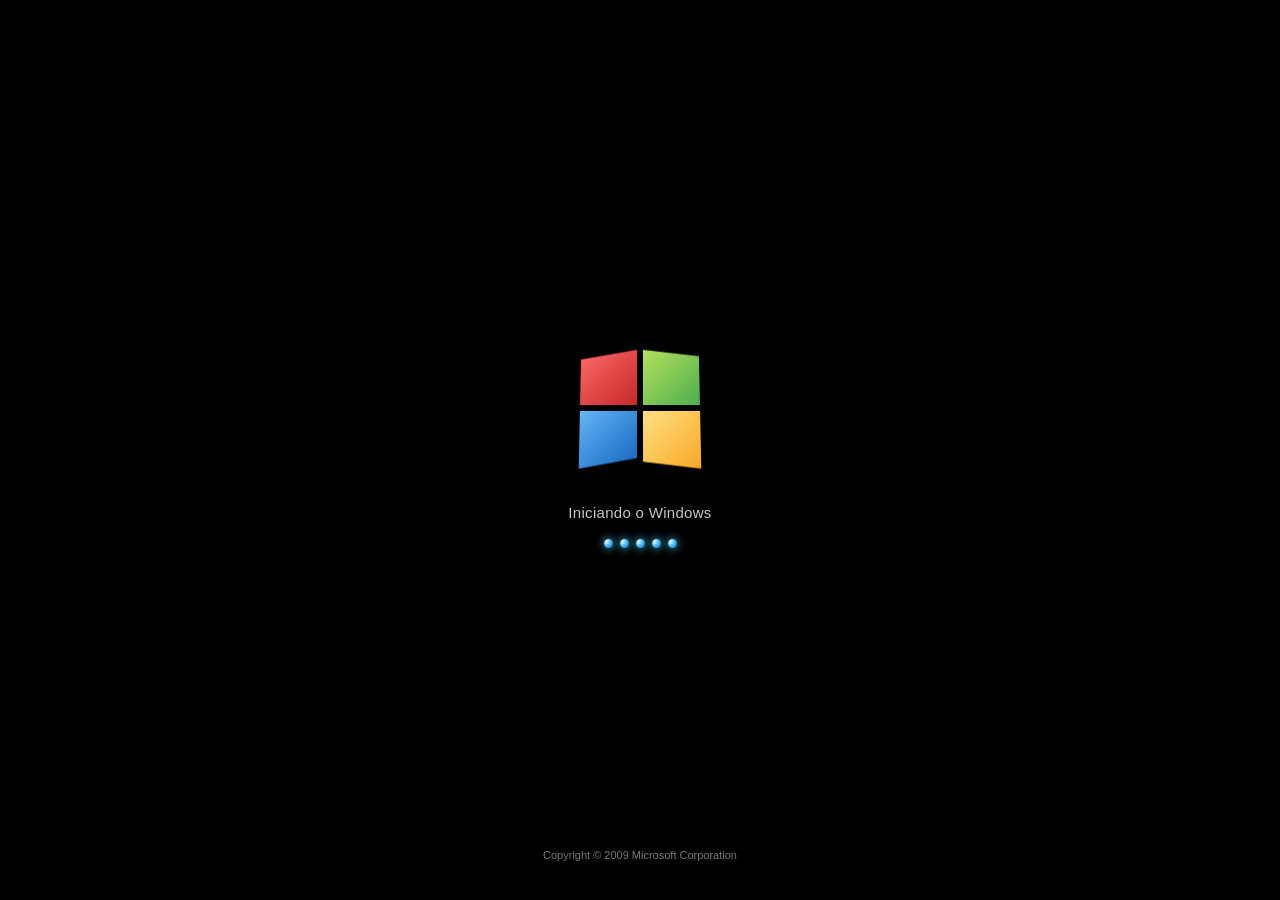
<file: windows7/index.html>
<!DOCTYPE html>
<html lang="pt-BR">
<head>
  <meta charset="UTF-8">
  <meta name="viewport" content="width=device-width, initial-scale=1.0">
  <meta name="theme-color" content="#0a3d6e">
  <title>Windows 7</title>
  <link rel="stylesheet" href="css/aero.css">
</head>
<body>
  <!-- BOOT -->
  <section id="boot" class="boot" aria-label="Iniciando o Windows">
    <div class="boot__flag" aria-hidden="true">
      <span class="flag flag--red"></span>
      <span class="flag flag--green"></span>
      <span class="flag flag--blue"></span>
      <span class="flag flag--yellow"></span>
    </div>
    <p class="boot__text">Iniciando o Windows</p>
    <div class="boot__orbs" aria-hidden="true">
      <i></i><i></i><i></i><i></i><i></i>
    </div>
    <p class="boot__copyright">Copyright © 2009 Microsoft Corporation</p>
  </section>

  <!-- LOGIN -->
  <section id="login" class="login hidden" aria-label="Tela de logon">
    <div class="login__glow"></div>
    <div class="login__card">
      <button type="button" class="user-tile" id="btnLogin">
        <span class="user-tile__photo" aria-hidden="true">
          <svg viewBox="0 0 80 80"><circle cx="40" cy="28" r="16" fill="#d9ecff"/><ellipse cx="40" cy="68" rx="26" ry="22" fill="#d9ecff"/></svg>
        </span>
        <span class="user-tile__name">Usuário</span>
        <span class="user-tile__hint">Clique para entrar</span>
      </button>
      <p class="login__ease">Facilidade de acesso</p>
    </div>
    <div class="login__power">
      <button type="button" class="login__shut" title="Desligar" id="btnLoginPower">⏻ Desligar</button>
    </div>
  </section>

  <!-- DESKTOP -->
  <section id="desktop" class="desktop hidden">
    <div class="wallpaper" style="background-image:url('assets/harmony.png')"></div>
    <div class="aero-shine" aria-hidden="true"></div>

    <nav class="icons" id="desktopIcons"></nav>
    <aside class="gadgets" id="gadgets">
      <div class="gadget gadget--clock" id="gadgetClock">
        <div class="clock-face">
          <div class="clock-face__inner">
            <span class="clock-hands clock-hands--h" id="handH"></span>
            <span class="clock-hands clock-hands--m" id="handM"></span>
            <span class="clock-hands clock-hands--s" id="handS"></span>
            <i class="clock-dot"></i>
          </div>
        </div>
        <p class="gadget__label" id="gadgetDate"></p>
      </div>
      <div class="gadget gadget--weather">
        <div class="weather__sun" aria-hidden="true"></div>
        <strong>26°</strong>
        <span>Aracaju · Ensolarado</span>
      </div>
    </aside>

    <div id="windowLayer" class="window-layer"></div>

    <div id="startMenu" class="start-menu hidden" role="dialog" aria-label="Menu Iniciar">
      <div class="start-menu__left">
        <ul class="start-menu__apps" id="startApps"></ul>
        <div class="start-menu__all">
          <button type="button" id="btnAllPrograms">▶ Todos os programas</button>
        </div>
        <div class="start-menu__search">
          <input type="search" id="startSearch" placeholder="Pesquisar programas e arquivos" autocomplete="off">
        </div>
      </div>
      <div class="start-menu__right">
        <div class="start-menu__user">
          <div class="start-menu__avatar"></div>
        </div>
        <button type="button" data-app="explorer" data-path="Usuário">Usuário</button>
        <button type="button" data-app="explorer" data-path="Documentos">Documentos</button>
        <button type="button" data-app="explorer" data-path="Imagens">Imagens</button>
        <button type="button" data-app="explorer" data-path="Músicas">Músicas</button>
        <button type="button" data-app="computer">Computador</button>
        <button type="button" data-app="control">Painel de Controle</button>
        <button type="button" data-app="devices">Dispositivos e Impressoras</button>
        <button type="button" data-app="help">Ajuda e Suporte</button>
        <div class="start-menu__shut">
          <button type="button" id="btnShutdown" class="shut-main">Desligar</button>
          <button type="button" id="btnShutMore" class="shut-more" title="Mais opções">▾</button>
        </div>
      </div>
    </div>

    <footer class="taskbar" id="taskbar">
      <button type="button" class="start-orb" id="btnStart" title="Iniciar" aria-label="Iniciar">
        <svg viewBox="0 0 48 48" aria-hidden="true">
          <defs>
            <linearGradient id="wg1" x1="0" y1="0" x2="1" y2="1"><stop offset="0" stop-color="#f24f4f"/><stop offset="1" stop-color="#c62828"/></linearGradient>
            <linearGradient id="wg2" x1="0" y1="0" x2="1" y2="1"><stop offset="0" stop-color="#8fd14f"/><stop offset="1" stop-color="#4caf50"/></linearGradient>
            <linearGradient id="wg3" x1="0" y1="0" x2="1" y2="1"><stop offset="0" stop-color="#4fc3f7"/><stop offset="1" stop-color="#1565c0"/></linearGradient>
            <linearGradient id="wg4" x1="0" y1="0" x2="1" y2="1"><stop offset="0" stop-color="#ffd54f"/><stop offset="1" stop-color="#f9a825"/></linearGradient>
          </defs>
          <path d="M4 22 L22 20 L22 4 L4 7 Z" fill="url(#wg1)"/>
          <path d="M25 19.7 L44 17 L44 4.2 L25 4 Z" fill="url(#wg2)"/>
          <path d="M4 26 L22 27.2 L22 44 L4 41 Z" fill="url(#wg3)"/>
          <path d="M25 27.4 L44 29 L44 44 L25 44 Z" fill="url(#wg4)"/>
        </svg>
      </button>
      <div class="taskbar__pins" id="taskPins"></div>
      <div class="taskbar__windows" id="taskWindows"></div>
      <div class="tray">
        <button type="button" class="tray__icon" title="Ação">▲</button>
        <button type="button" class="tray__icon" title="Rede">📶</button>
        <button type="button" class="tray__icon" title="Volume">🔊</button>
        <button type="button" class="tray__clock" id="trayClock" title=""></button>
      </div>
      <button type="button" class="show-desktop" id="btnShowDesktop" title="Mostrar área de trabalho"></button>
    </footer>

    <ul id="ctx" class="ctx hidden" role="menu"></ul>
  </section>

  <script src="js/os.js"></script>
</body>
</html>
</file>
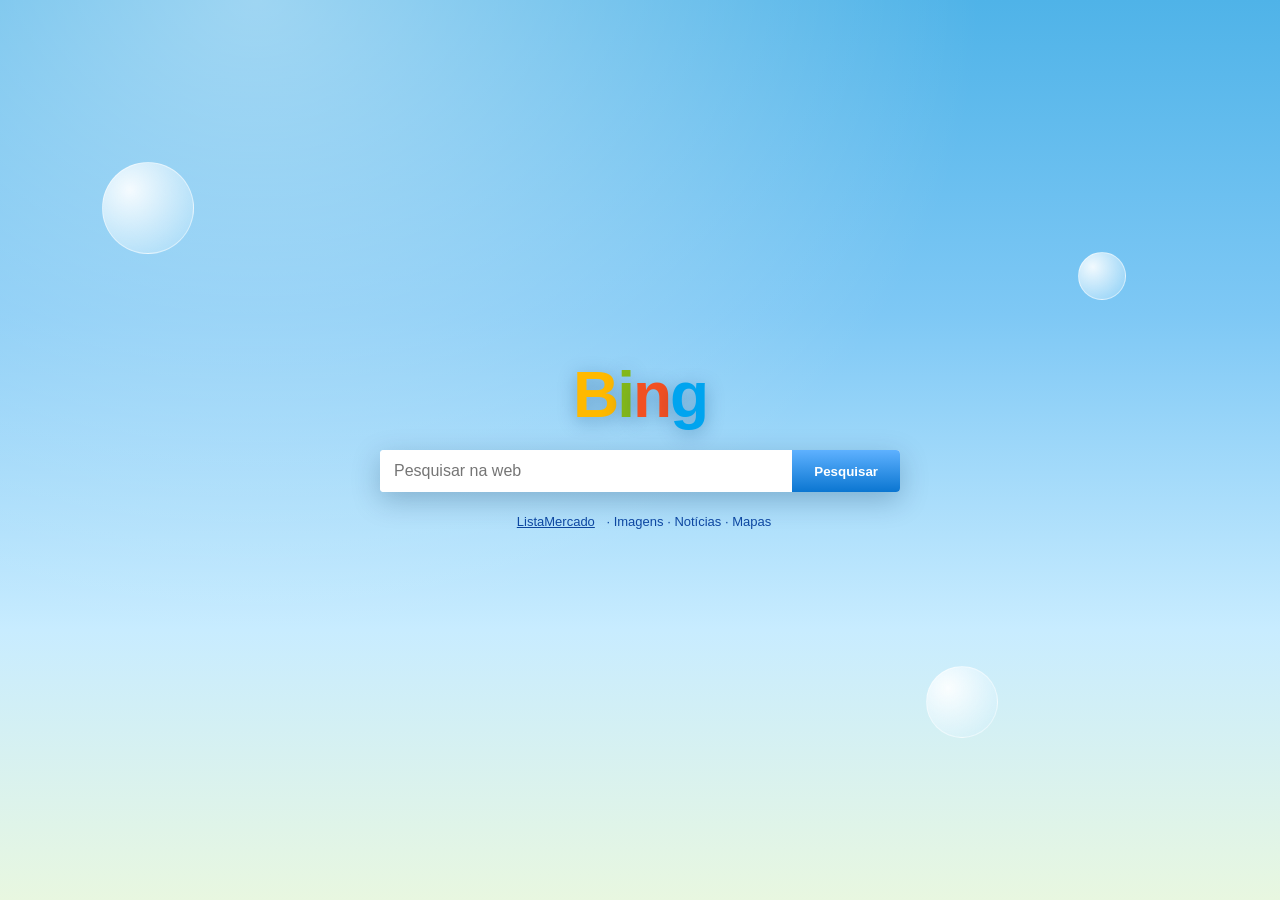
<file: windows7/ie-home.html>
<!DOCTYPE html>
<html lang="pt-BR">
<head>
  <meta charset="UTF-8">
  <title>Bing</title>
  <style>
    html, body { margin: 0; height: 100%; font-family: "Segoe UI", Tahoma, sans-serif; }
    body {
      background:
        radial-gradient(ellipse at 20% 0%, rgba(255,255,255,.45), transparent 50%),
        linear-gradient(180deg, #4fb3e8 0%, #7ec8f5 35%, #c8ecff 70%, #e8f7e0 100%);
      display: flex; flex-direction: column; align-items: center; justify-content: center;
    }
    .logo { font-size: 64px; font-weight: 700; color: #fff; letter-spacing: -2px;
      text-shadow: 0 4px 18px rgba(0,60,120,.35); margin-bottom: 18px; }
    .logo span:nth-child(1) { color: #ffb900; }
    .logo span:nth-child(2) { color: #83b81a; }
    .logo span:nth-child(3) { color: #f25022; }
    .logo span:nth-child(4) { color: #00a4ef; }
    form {
      display: flex; width: min(520px, 90%);
      background: #fff; border-radius: 4px; overflow: hidden;
      box-shadow: 0 8px 28px rgba(0,40,80,.25);
    }
    input { flex: 1; border: 0; padding: 12px 14px; font-size: 16px; outline: none; }
    button {
      border: 0; background: linear-gradient(180deg, #5eb1ff, #0b76d1);
      color: #fff; padding: 0 22px; font-weight: 600; cursor: pointer;
    }
    .links { margin-top: 22px; color: #0d47a1; font-size: 13px; }
    .links a { color: inherit; margin: 0 8px; }
    .bubble {
      position: absolute; border-radius: 50%;
      background: radial-gradient(circle at 30% 30%, rgba(255,255,255,.9), rgba(180,230,255,.25));
      border: 1px solid rgba(255,255,255,.5);
    }
  </style>
</head>
<body>
  <div class="bubble" style="width:90px;height:90px;left:8%;top:18%"></div>
  <div class="bubble" style="width:46px;height:46px;right:12%;top:28%"></div>
  <div class="bubble" style="width:70px;height:70px;right:22%;bottom:18%"></div>
  <div class="logo"><span>B</span><span>i</span><span>n</span><span>g</span></div>
  <form action="https://www.bing.com/search" target="_top">
    <input name="q" placeholder="Pesquisar na web" autofocus>
    <button type="submit">Pesquisar</button>
  </form>
  <p class="links">
    <a href="../index.html" target="_top">ListaMercado</a>
    · Imagens · Notícias · Mapas
  </p>
</body>
</html>
</file>
<file: windows7/css/aero.css>
:root {
  --aero-glass: rgba(186, 216, 245, 0.42);
  --aero-glass-strong: rgba(210, 230, 250, 0.55);
  --aero-border: rgba(255, 255, 255, 0.72);
  --aero-shadow: 0 10px 40px rgba(0, 20, 40, 0.45);
  --aero-glow: 0 0 18px rgba(80, 180, 255, 0.55);
  --taskbar-h: 40px;
  --segoe: "Segoe UI", "Segoe UI Historic", Tahoma, "Noto Sans", sans-serif;
}

* { box-sizing: border-box; }
html, body {
  margin: 0;
  height: 100%;
  overflow: hidden;
  font-family: var(--segoe);
  background: #000;
  user-select: none;
  cursor: default;
}
button, input, textarea { font-family: inherit; }
button { cursor: pointer; }
.hidden { display: none !important; }

/* ═══════════ BOOT ═══════════ */
.boot {
  position: fixed; inset: 0;
  background: #000;
  display: flex; flex-direction: column;
  align-items: center; justify-content: center;
  z-index: 1000; color: #c8c8c8;
}
.boot__flag {
  width: 120px; height: 120px;
  display: grid; grid-template-columns: 1fr 1fr; gap: 6px;
  transform: perspective(400px) rotateX(8deg);
  filter: drop-shadow(0 8px 16px rgba(0,0,0,.8));
}
.flag { display: block; }
.flag--red { background: linear-gradient(135deg, #ff6b6b, #c62828); clip-path: polygon(0 18%, 100% 0, 100% 100%, 0 100%); }
.flag--green { background: linear-gradient(135deg, #b6e05a, #4caf50); clip-path: polygon(0 0, 100% 12%, 100% 100%, 0 100%); }
.flag--blue { background: linear-gradient(135deg, #64b5f6, #1565c0); clip-path: polygon(0 0, 100% 0, 100% 82%, 0 100%); }
.flag--yellow { background: linear-gradient(135deg, #ffe082, #f9a825); clip-path: polygon(0 0, 100% 0, 100% 100%, 0 88%); }
.boot__text { margin: 36px 0 18px; font-size: 15px; letter-spacing: .02em; }
.boot__orbs { display: flex; gap: 7px; height: 14px; }
.boot__orbs i {
  width: 9px; height: 9px; border-radius: 50%;
  background: radial-gradient(circle at 30% 30%, #fff, #4fc3f7 40%, #1565c0);
  animation: orb 1.4s ease-in-out infinite;
  box-shadow: 0 0 8px #4fc3f7;
}
.boot__orbs i:nth-child(2) { animation-delay: .12s; }
.boot__orbs i:nth-child(3) { animation-delay: .24s; }
.boot__orbs i:nth-child(4) { animation-delay: .36s; }
.boot__orbs i:nth-child(5) { animation-delay: .48s; }
@keyframes orb {
  0%, 100% { transform: translateY(0); opacity: .35; }
  50% { transform: translateY(-8px); opacity: 1; }
}
.boot__copyright { position: absolute; bottom: 28px; font-size: 11px; color: #777; }

/* ═══════════ LOGIN ═══════════ */
.login {
  position: fixed; inset: 0; z-index: 900;
  background:
    radial-gradient(ellipse at 50% 0%, rgba(120,190,255,.35), transparent 55%),
    linear-gradient(180deg, #0a3a6e 0%, #0d5c8c 40%, #147a6a 100%);
  display: flex; align-items: center; justify-content: center;
  overflow: hidden;
}
.login__glow {
  position: absolute; width: 140%; height: 70%;
  left: -20%; top: -10%;
  background: radial-gradient(ellipse, rgba(180,230,255,.45), transparent 60%);
  filter: blur(20px);
}
.login__card { position: relative; text-align: center; }
.user-tile {
  background: linear-gradient(180deg, rgba(255,255,255,.28), rgba(255,255,255,.08));
  border: 1px solid rgba(255,255,255,.55);
  border-radius: 8px;
  padding: 22px 28px 18px;
  color: #fff;
  min-width: 220px;
  box-shadow: 0 12px 40px rgba(0,0,0,.35), inset 0 1px 0 rgba(255,255,255,.7);
  backdrop-filter: blur(16px);
  transition: transform .15s, box-shadow .15s;
}
.user-tile:hover { transform: translateY(-2px); box-shadow: 0 16px 48px rgba(0,0,0,.4), 0 0 24px rgba(120,200,255,.45); }
.user-tile__photo {
  display: grid; place-items: center;
  width: 88px; height: 88px; margin: 0 auto 10px;
  background: linear-gradient(180deg, #5ba3d9, #2a6fa8);
  border: 3px solid rgba(255,255,255,.85);
  border-radius: 6px;
  box-shadow: 0 4px 12px rgba(0,0,0,.35);
}
.user-tile__photo svg { width: 70%; }
.user-tile__name { display: block; font-size: 18px; font-weight: 600; text-shadow: 0 1px 2px #000; }
.user-tile__hint { display: block; margin-top: 4px; font-size: 12px; opacity: .85; }
.login__ease { color: rgba(255,255,255,.7); font-size: 12px; margin-top: 18px; }
.login__power { position: absolute; right: 24px; bottom: 18px; }
.login__shut {
  background: linear-gradient(180deg, #f3f3f3, #cfcfcf);
  border: 1px solid #666;
  border-radius: 3px;
  padding: 4px 12px;
  font-size: 12px;
}

/* ═══════════ DESKTOP ═══════════ */
.desktop { position: fixed; inset: 0; }
.wallpaper {
  position: absolute; inset: 0;
  background-size: cover;
  background-position: center;
  background-color: #3a7d3a;
}
.aero-shine {
  pointer-events: none;
  position: absolute; inset: 0;
  background: radial-gradient(ellipse at 20% 10%, rgba(255,255,255,.18), transparent 45%);
}

.icons {
  position: absolute; top: 12px; left: 8px;
  display: flex; flex-direction: column; gap: 6px;
  z-index: 2;
}
.desk-icon {
  width: 76px;
  display: flex; flex-direction: column; align-items: center;
  gap: 4px; padding: 6px 4px;
  background: transparent; border: 1px solid transparent; color: #fff;
  text-shadow: 0 1px 3px #000, 0 0 6px #000;
  font-size: 11px; border-radius: 3px;
}
.desk-icon:hover, .desk-icon.is-selected {
  background: rgba(80,160,255,.28);
  border-color: rgba(180,220,255,.55);
}
.desk-icon__img { width: 42px; height: 42px; filter: drop-shadow(0 2px 3px rgba(0,0,0,.45)); }
.desk-icon__img svg { width: 100%; height: 100%; }

.gadgets { position: absolute; right: 18px; top: 18px; z-index: 3; display: flex; flex-direction: column; gap: 16px; }
.gadget {
  color: #fff; text-shadow: 0 1px 2px #000;
}
.gadget--clock { width: 140px; }
.clock-face {
  width: 132px; height: 132px; margin: 0 auto;
  border-radius: 50%;
  background:
    radial-gradient(circle at 35% 30%, rgba(255,255,255,.55), transparent 40%),
    linear-gradient(160deg, rgba(220,240,255,.55), rgba(80,140,200,.35));
  border: 2px solid rgba(255,255,255,.7);
  box-shadow: 0 8px 24px rgba(0,0,0,.35), inset 0 0 20px rgba(255,255,255,.35);
  backdrop-filter: blur(8px);
  position: relative;
}
.clock-face__inner { position: absolute; inset: 10px; }
.clock-hands {
  position: absolute; left: 50%; bottom: 50%;
  transform-origin: 50% 100%;
  border-radius: 2px;
}
.clock-hands--h { width: 4px; height: 32%; background: #1a3a5c; margin-left: -2px; }
.clock-hands--m { width: 3px; height: 42%; background: #244a72; margin-left: -1.5px; }
.clock-hands--s { width: 1.5px; height: 46%; background: #c62828; margin-left: -.75px; }
.clock-dot {
  position: absolute; left: 50%; top: 50%; width: 8px; height: 8px;
  margin: -4px 0 0 -4px; background: #c62828; border-radius: 50%;
  box-shadow: 0 0 0 2px #fff;
}
.gadget__label { text-align: center; font-size: 12px; margin: 8px 0 0; }
.gadget--weather {
  width: 140px; padding: 12px;
  background: linear-gradient(180deg, rgba(255,255,255,.35), rgba(120,190,255,.25));
  border: 1px solid rgba(255,255,255,.6);
  border-radius: 8px;
  backdrop-filter: blur(10px);
  box-shadow: 0 8px 20px rgba(0,0,0,.25);
  text-align: center;
}
.gadget--weather strong { display: block; font-size: 28px; }
.gadget--weather span { font-size: 11px; opacity: .9; }
.weather__sun {
  width: 36px; height: 36px; margin: 0 auto 6px;
  border-radius: 50%;
  background: radial-gradient(circle at 35% 35%, #fff59d, #ffb300);
  box-shadow: 0 0 18px #ffd54f;
}

/* ═══════════ WINDOWS ═══════════ */
.window-layer { position: absolute; inset: 0 0 var(--taskbar-h) 0; z-index: 10; pointer-events: none; }
.window {
  pointer-events: auto;
  position: absolute;
  min-width: 360px; min-height: 220px;
  border-radius: 7px;
  background: var(--aero-glass);
  border: 1px solid var(--aero-border);
  box-shadow: var(--aero-shadow), inset 0 1px 0 rgba(255,255,255,.85);
  backdrop-filter: blur(22px) saturate(160%);
  display: flex; flex-direction: column;
  overflow: hidden;
}
.window.is-focused {
  background: var(--aero-glass-strong);
  box-shadow: var(--aero-shadow), var(--aero-glow), inset 0 1px 0 #fff;
  border-color: rgba(200, 235, 255, .9);
}
.window.is-max { inset: 0 !important; width: auto !important; height: auto !important; border-radius: 0; }
.window.is-min { display: none !important; }
.window__chrome {
  height: 30px; flex-shrink: 0;
  display: flex; align-items: center;
  padding: 0 6px 0 10px;
  background: linear-gradient(180deg, rgba(255,255,255,.45), rgba(255,255,255,.08));
  cursor: move;
}
.window__icon { width: 16px; height: 16px; margin-right: 6px; }
.window__title {
  flex: 1; font-size: 12px; color: #1a1a1a;
  text-shadow: 0 1px 0 rgba(255,255,255,.7);
  white-space: nowrap; overflow: hidden; text-overflow: ellipsis;
  font-weight: 600;
}
.window__ctrls { display: flex; height: 20px; margin-top: -2px; }
.window__ctrls button {
  width: 28px; border: 1px solid rgba(0,0,0,.25);
  background: linear-gradient(180deg, rgba(255,255,255,.65), rgba(180,200,220,.4));
  color: #333; font-size: 11px; line-height: 1;
}
.window__ctrls button:first-child { border-radius: 0 0 0 4px; }
.window__ctrls .win-close {
  width: 46px; border-radius: 0 0 4px 0;
  background: linear-gradient(180deg, #e57373, #c62828);
  color: #fff; border-color: #8b1c1c;
  text-shadow: 0 -1px 0 #7a1010;
}
.window__ctrls .win-close:hover { background: linear-gradient(180deg, #ef9a9a, #e53935); }
.window__body {
  flex: 1; background: #f0f0f0; color: #222;
  overflow: auto; font-size: 13px;
  border-top: 1px solid rgba(255,255,255,.4);
}
.window__status {
  height: 22px; background: linear-gradient(180deg, #e8e8e8, #d4d4d4);
  border-top: 1px solid #bbb; font-size: 11px; padding: 3px 8px; color: #444;
}

/* Explorer */
.explorer { display: flex; flex-direction: column; height: 100%; }
.explorer__toolbar {
  display: flex; gap: 6px; align-items: center;
  padding: 6px 8px;
  background: linear-gradient(180deg, #eaf4ff, #d5e8f8);
  border-bottom: 1px solid #9eb6c9;
}
.explorer__toolbar button {
  border: 1px solid #8aa; border-radius: 3px;
  background: linear-gradient(180deg, #fff, #dce8f4);
  padding: 3px 10px; font-size: 12px;
}
.explorer__addr {
  flex: 1; height: 24px; border: 1px solid #7a9;
  border-radius: 2px; padding: 0 8px; background: #fff;
  box-shadow: inset 0 1px 2px rgba(0,0,0,.12);
}
.explorer__main { display: flex; flex: 1; min-height: 0; }
.explorer__tree {
  width: 180px; background: #f7fbff; border-right: 1px solid #c5d4e0;
  padding: 8px; font-size: 12px;
}
.explorer__tree button {
  display: block; width: 100%; text-align: left;
  background: none; border: 0; padding: 4px 6px; border-radius: 3px;
}
.explorer__tree button:hover { background: #cde8ff; }
.explorer__grid {
  flex: 1; padding: 12px; display: grid;
  grid-template-columns: repeat(auto-fill, 92px); gap: 10px;
  align-content: start; background: #fff;
}
.file-tile {
  background: none; border: 1px solid transparent; border-radius: 4px;
  padding: 8px 4px; text-align: center; font-size: 11px;
}
.file-tile:hover { background: #e5f3ff; border-color: #99d1ff; }
.file-tile span { display: block; margin-top: 4px; }

/* Apps interiors */
.notepad { width: 100%; height: 100%; border: 0; resize: none; padding: 8px; font: 13px Consolas, "Courier New", monospace; outline: none; }
.calc {
  width: 260px; margin: 16px auto; padding: 12px;
  background: linear-gradient(180deg, #e8f4ff, #c5d9ec);
  border: 1px solid #8aa; border-radius: 6px;
}
.calc input {
  width: 100%; height: 40px; text-align: right; font-size: 22px;
  margin-bottom: 8px; padding: 0 8px; border: 1px solid #789;
}
.calc-grid { display: grid; grid-template-columns: repeat(4, 1fr); gap: 6px; }
.calc-grid button {
  height: 36px; border: 1px solid #7a9;
  background: linear-gradient(180deg, #fff, #d5e4f2); border-radius: 3px; font-weight: 600;
}
.paint-wrap { display: flex; flex-direction: column; height: 100%; }
.paint-tools { padding: 6px; background: #e6eef6; display: flex; gap: 6px; align-items: center; }
.paint-tools input[type=color] { width: 32px; height: 24px; border: 1px solid #888; }
#paintCanvas { flex: 1; background: #fff; cursor: crosshair; width: 100%; }
.ie-bar { display: flex; gap: 6px; padding: 6px; background: linear-gradient(180deg,#eaf3fb,#d2e4f4); }
.ie-bar input { flex: 1; height: 24px; border: 1px solid #7a9; padding: 0 8px; }
.ie-frame { width: 100%; height: calc(100% - 36px); border: 0; background: #fff; }
.cmd {
  background: #000; color: #c0c0c0; height: 100%; padding: 8px;
  font: 13px Consolas, monospace; overflow: auto;
}
.cmd input { background: transparent; border: 0; color: #c0c0c0; width: 70%; outline: none; font: inherit; }
.help, .control, .welcome {
  padding: 16px 20px; line-height: 1.45;
}
.control-grid { display: grid; grid-template-columns: repeat(auto-fill, minmax(140px, 1fr)); gap: 12px; margin-top: 12px; }
.control-tile {
  background: linear-gradient(180deg, #fff, #e8f2fb);
  border: 1px solid #b0c8dc; border-radius: 6px; padding: 12px; text-align: center;
}
.sticky {
  background: #fff59d !important;
  min-width: 220px !important; min-height: 180px !important;
}
.sticky .window__body { background: #fff59d; }
.sticky textarea { width: 100%; height: 100%; border: 0; background: transparent; padding: 10px; resize: none; outline: none; font-size: 14px; }

.welcome h2 { margin: 0 0 8px; color: #1565c0; }
.welcome .hero {
  height: 90px; border-radius: 8px; margin: 10px 0 14px;
  background: linear-gradient(90deg, #4fc3f7, #81c784 50%, #fff59d);
  box-shadow: inset 0 0 30px rgba(255,255,255,.5);
}

/* ═══════════ START MENU ═══════════ */
.start-menu {
  position: absolute; left: 0; bottom: var(--taskbar-h);
  width: 400px; height: 480px;
  display: flex; z-index: 50;
  border-radius: 0 8px 0 0;
  overflow: hidden;
  background: rgba(190, 215, 240, .4);
  border: 1px solid rgba(255,255,255,.7);
  border-bottom: 0;
  box-shadow: 0 -8px 40px rgba(0,0,0,.4);
  backdrop-filter: blur(24px) saturate(170%);
}
.start-menu__left {
  width: 240px; background: rgba(255,255,255,.78);
  display: flex; flex-direction: column;
}
.start-menu__apps { list-style: none; margin: 8px 0 0; padding: 0 6px; flex: 1; overflow: auto; }
.start-menu__apps button {
  width: 100%; display: flex; align-items: center; gap: 8px;
  background: none; border: 0; padding: 7px 8px; text-align: left; border-radius: 3px; font-size: 12px;
}
.start-menu__apps button:hover { background: linear-gradient(180deg, #dff0ff, #b5dcff); }
.start-menu__all { padding: 6px; border-top: 1px solid #cdd; }
.start-menu__all button { width: 100%; text-align: left; background: none; border: 0; padding: 6px; font-size: 12px; }
.start-menu__search { padding: 8px; background: #eef4fa; }
.start-menu__search input {
  width: 100%; height: 26px; border: 1px solid #8ab; padding: 0 8px; border-radius: 2px;
}
.start-menu__right {
  flex: 1; padding: 12px 10px 10px;
  display: flex; flex-direction: column; gap: 2px;
  background: linear-gradient(180deg, rgba(255,255,255,.22), rgba(120,170,220,.12));
}
.start-menu__user { display: flex; justify-content: center; margin-bottom: 8px; }
.start-menu__avatar {
  width: 48px; height: 48px; border-radius: 4px;
  background: linear-gradient(180deg, #7ec8f5, #2a6fa8);
  border: 2px solid #fff;
  box-shadow: 0 2px 8px rgba(0,0,0,.3);
}
.start-menu__right > button {
  background: none; border: 0; color: #fff; text-align: left;
  padding: 6px 8px; font-size: 12px; text-shadow: 0 1px 2px #000;
  border-radius: 3px;
}
.start-menu__right > button:hover { background: rgba(255,255,255,.2); }
.start-menu__shut { margin-top: auto; display: flex; }
.shut-main {
  flex: 1; height: 28px;
  background: linear-gradient(180deg, #f4f4f4, #c8c8c8);
  border: 1px solid #666; border-radius: 3px 0 0 3px; font-size: 12px;
}
.shut-more {
  width: 22px; border: 1px solid #666; border-left: 0;
  background: linear-gradient(180deg, #f4f4f4, #c8c8c8); border-radius: 0 3px 3px 0;
}

/* ═══════════ TASKBAR ═══════════ */
.taskbar {
  position: absolute; left: 0; right: 0; bottom: 0; height: var(--taskbar-h);
  z-index: 40;
  display: flex; align-items: stretch;
  background: linear-gradient(180deg, rgba(200,225,245,.45), rgba(40,80,130,.45) 40%, rgba(20,50,90,.55));
  border-top: 1px solid rgba(255,255,255,.55);
  backdrop-filter: blur(18px) saturate(160%);
  box-shadow: 0 -2px 16px rgba(0,0,0,.3);
}
.start-orb {
  width: 54px; border: 0; background: none; margin-left: 2px;
  display: grid; place-items: center;
  filter: drop-shadow(0 2px 4px rgba(0,0,0,.5));
}
.start-orb svg { width: 36px; height: 36px; }
.start-orb:hover svg { filter: brightness(1.15); }
.start-orb.is-open svg { filter: brightness(1.25) drop-shadow(0 0 8px #7ec8ff); }
.taskbar__pins, .taskbar__windows { display: flex; align-items: stretch; }
.task-btn {
  width: 54px; border: 0;
  background: transparent;
  display: grid; place-items: center;
  position: relative;
}
.task-btn img, .task-btn .tb-ico { width: 24px; height: 24px; }
.task-btn:hover, .task-btn.is-active {
  background: linear-gradient(180deg, rgba(255,255,255,.28), rgba(120,180,230,.2));
  box-shadow: inset 0 0 0 1px rgba(255,255,255,.35);
}
.task-btn.is-open::after {
  content: ""; position: absolute; left: 10px; right: 10px; bottom: 3px; height: 3px;
  border-radius: 2px; background: #7ec8ff; box-shadow: 0 0 6px #7ec8ff;
}
.tray {
  margin-left: auto; display: flex; align-items: center;
  padding: 0 4px; color: #fff; text-shadow: 0 1px 2px #000;
}
.tray__icon { background: none; border: 0; color: #fff; font-size: 13px; padding: 0 6px; height: 100%; }
.tray__clock {
  background: none; border: 0; color: #fff;
  font-size: 12px; line-height: 1.15; text-align: center;
  min-width: 64px; padding: 0 8px; height: 100%;
  text-shadow: 0 1px 2px #000;
}
.show-desktop {
  width: 12px; border: 0; border-left: 1px solid rgba(255,255,255,.35);
  background: linear-gradient(180deg, rgba(255,255,255,.2), transparent);
}
.show-desktop:hover { background: rgba(255,255,255,.28); }

.ctx {
  position: absolute; z-index: 80; min-width: 200px;
  background: #f5f5f5; border: 1px solid #999;
  box-shadow: 4px 4px 12px rgba(0,0,0,.25);
  list-style: none; margin: 0; padding: 4px 0; font-size: 12px;
}
.ctx li { padding: 5px 16px; }
.ctx li:hover { background: #3399ff; color: #fff; }
.ctx .sep { height: 1px; background: #ddd; padding: 0; margin: 4px 0; }

@media (max-width: 720px) {
  .gadgets { display: none; }
  .start-menu { width: 100%; height: 70%; }
}
</file>
